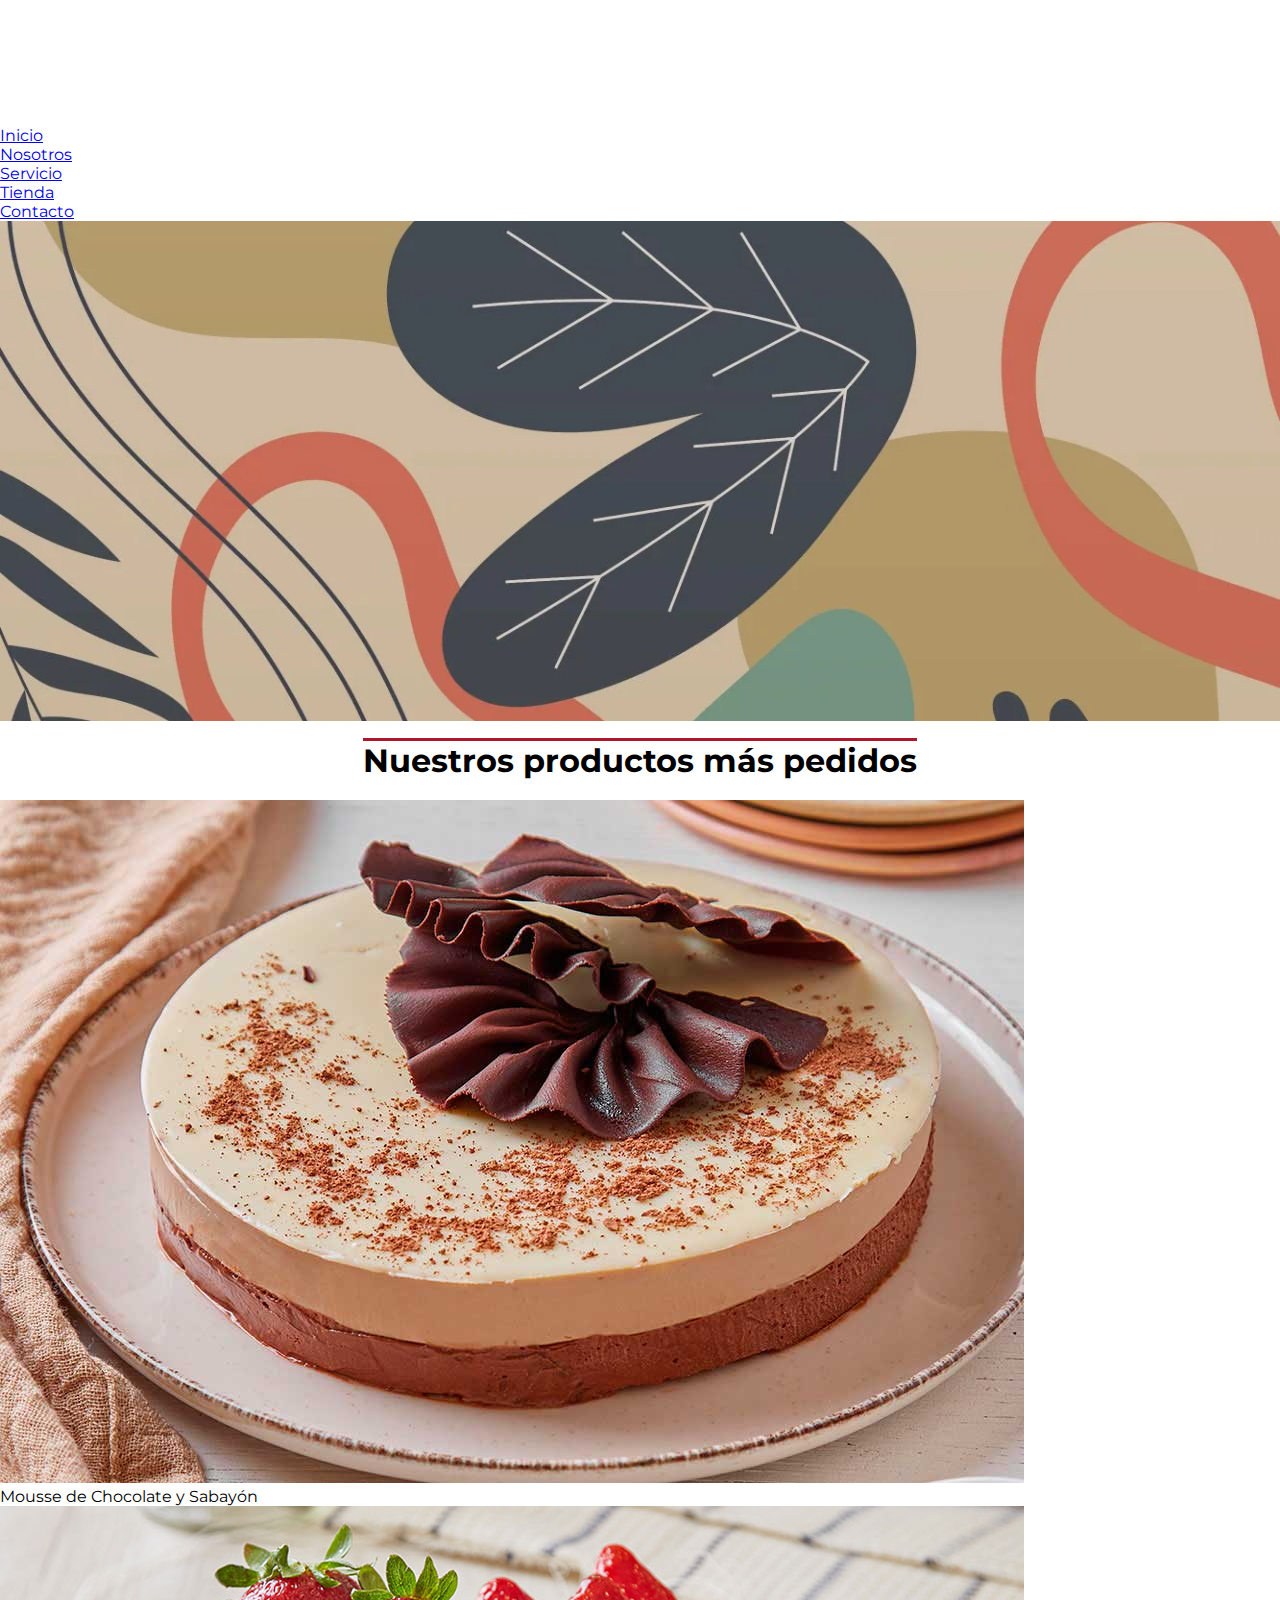
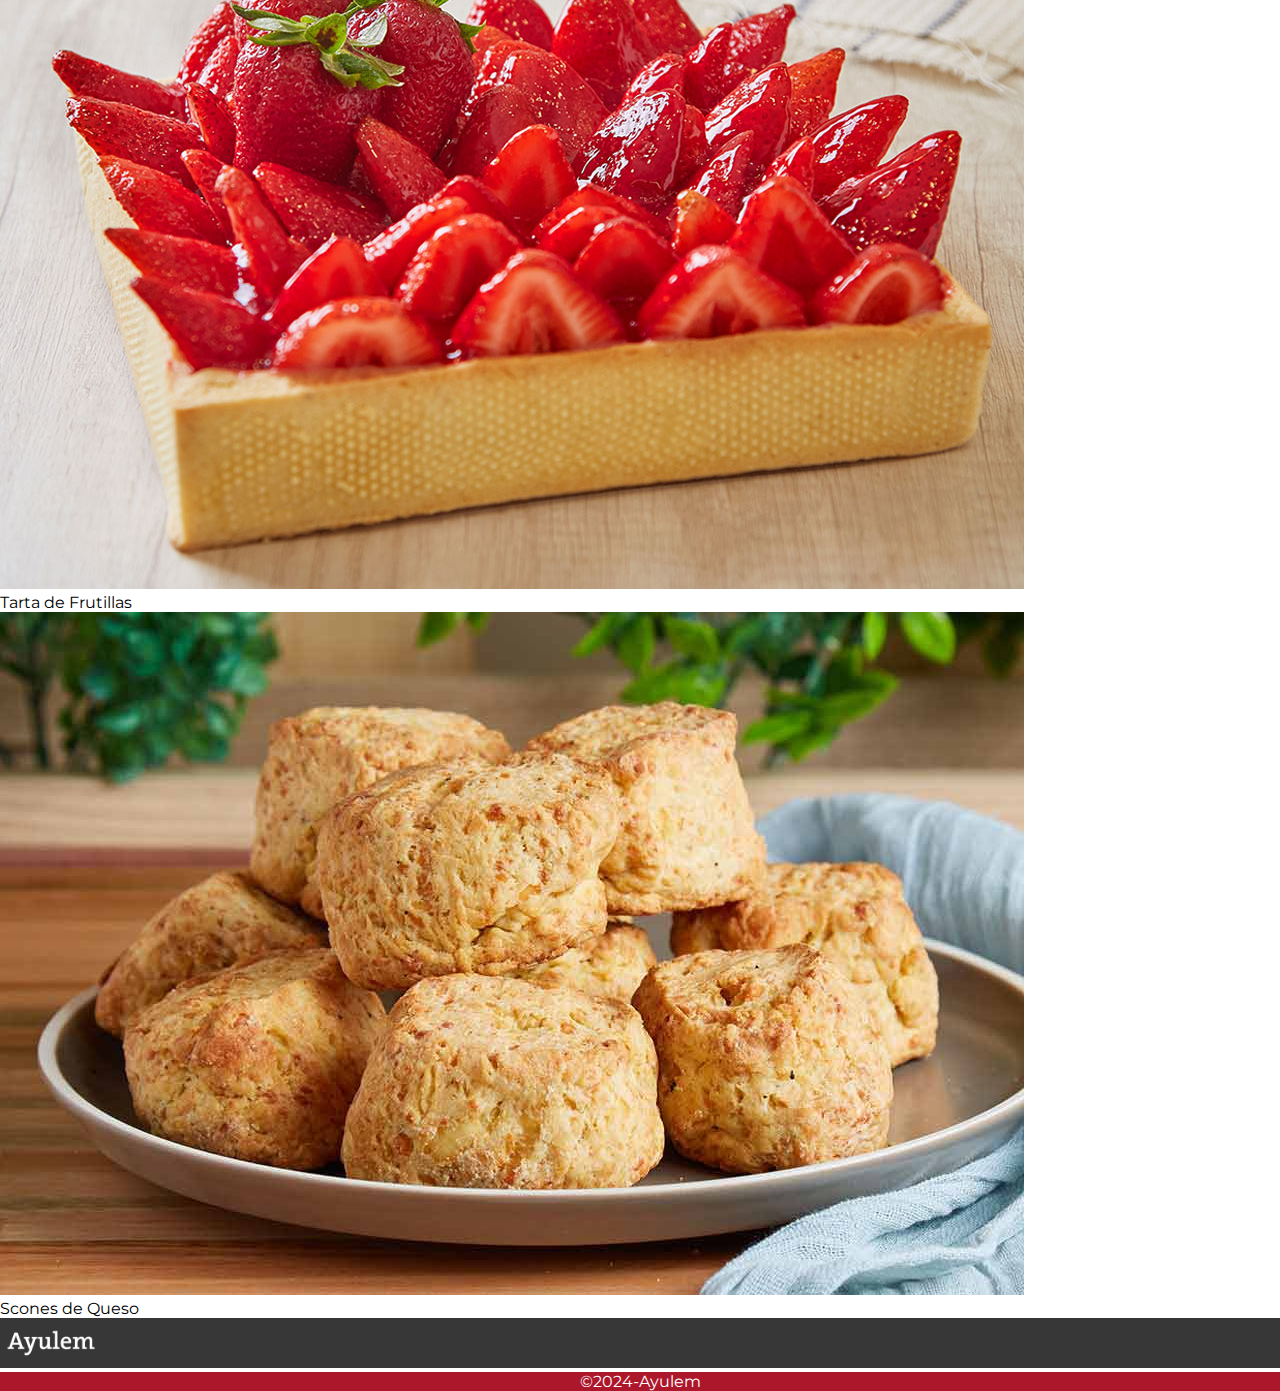
<file: index.html>
<!DOCTYPE html>
<html lang="es">

<head>
    <meta charset="UTF-8">
    <meta name="viewport" content="width=device-width, initial-scale=1.0">
    <title>Ayulem</title>
    <link rel="stylesheet" href="./css/style.css">
    <link href="https://cdn.jsdelivr.net/npm/bootstrap@5.3.2/dist/css/bootstrap.min.css" rel="stylesheet" integrity="sha384-T3c6CoIi6uLrA9TneNEoa7RxnatzjcDSCmG1MXxSR1GAsXEV/Dwwykc2MPK8M2HN" crossorigin="anonymous">
</head>

<body>
    <nav>
        <a href="./index.html"><img src="./recursos/logo_ayulem.png" alt="Logo de Ayulem"></a>
        <ul>
            <li><a href="#">Inicio</a></li>
            <li><a href="./pages/nosotros.html">Nosotros</a></li>
            <li><a href="./pages/servicio.html">Servicio</a></li>
            <li><a href="./pages/tienda.html">Tienda</a></li>
            <li><a href="./pages/contacto.html">Contacto</a></li>
        </ul>
    </nav>

    <section class="imagen-fondo">
        <img src="../recursos/fondo-slider2.webp" alt="Imagen de fondo">
    </section>
    <h1>Nuestros productos más pedidos</h1>
    <section class="productos-mas-pedidos">

        <article>
            <img src="./recursos/img1.jpg" alt="Foto de torta de Mousse de Chocolate y Sabayón">
            <p>Mousse de Chocolate y Sabayón</p>
        </article>
        <article>
            <img src="./recursos/img2.jpg" alt="Foto de la Tarta de Frutillas">
            <p>Tarta de Frutillas</p>
            
        </article>
        <article>
            <img src="./recursos/img3.jpg" alt="Foto de los Scones de Queso">
            <p>Scones de Queso</p>
        </article>
    </section>

    <!-- <section class="clientes">
        <h2>Nuestros clientes</h2>
        <article>
            <p>
                <img src="" alt="">
                <p>Lorem ipsum dolor sit amet consectetur adipisicing elit. Eius, dicta illum placeat iste aliquid omnis! Itaque mollitia exercitationem veritatis doloremque, tempore vitae repellendus aliquam incidunt fugiat non quas quo ea nihil unde, sit modi eligendi.</p>
            </p>
        </article>
    </section> -->
    <footer>
        <a href="./index.html"><img src="../recursos/logo_ayulem.png" alt="Logo de Ayulem"></a>
        <p>©2024-Ayulem</p>
    </footer>
    <script src="https://cdn.jsdelivr.net/npm/bootstrap@5.3.2/dist/js/bootstrap.bundle.min.js" integrity="sha384-C6RzsynM9kWDrMNeT87bh95OGNyZPhcTNXj1NW7RuBCsyN/o0jlpcV8Qyq46cDfL" crossorigin="anonymous"></script>

</body>

</html>
</file>
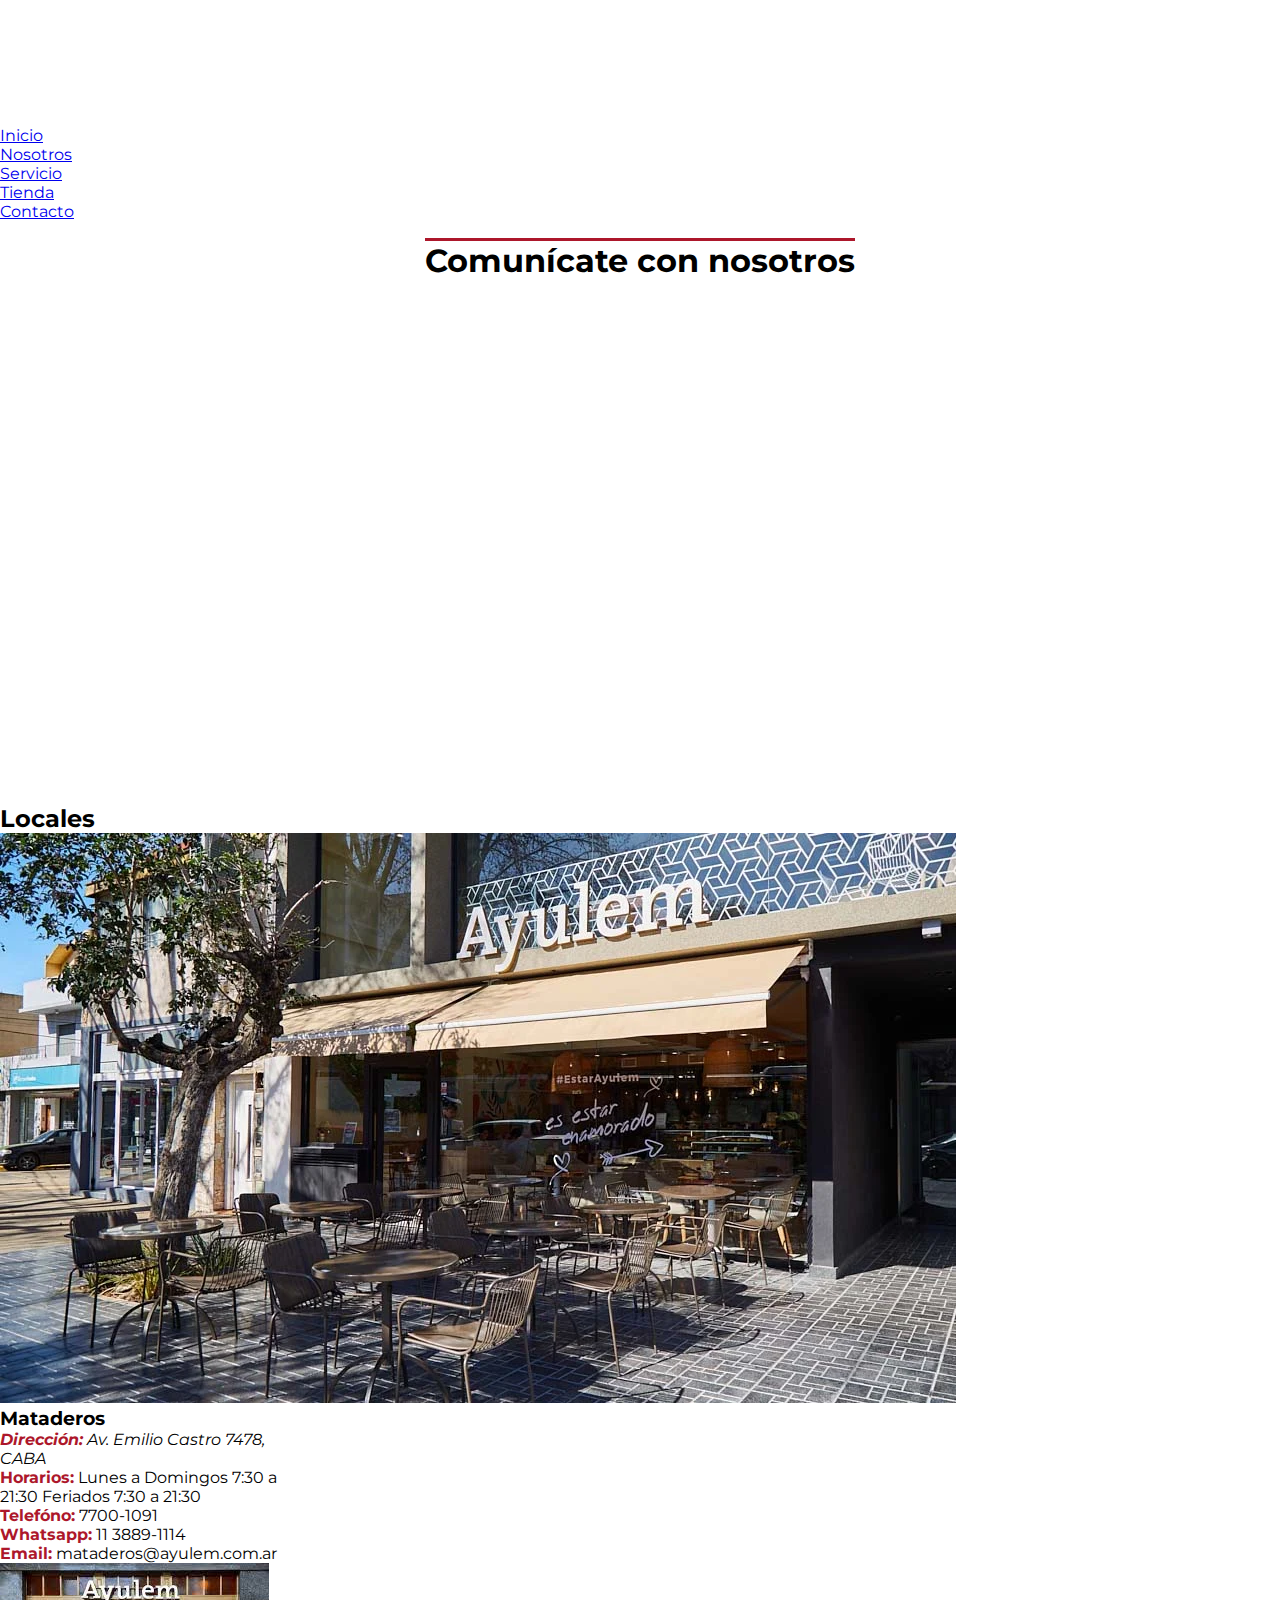
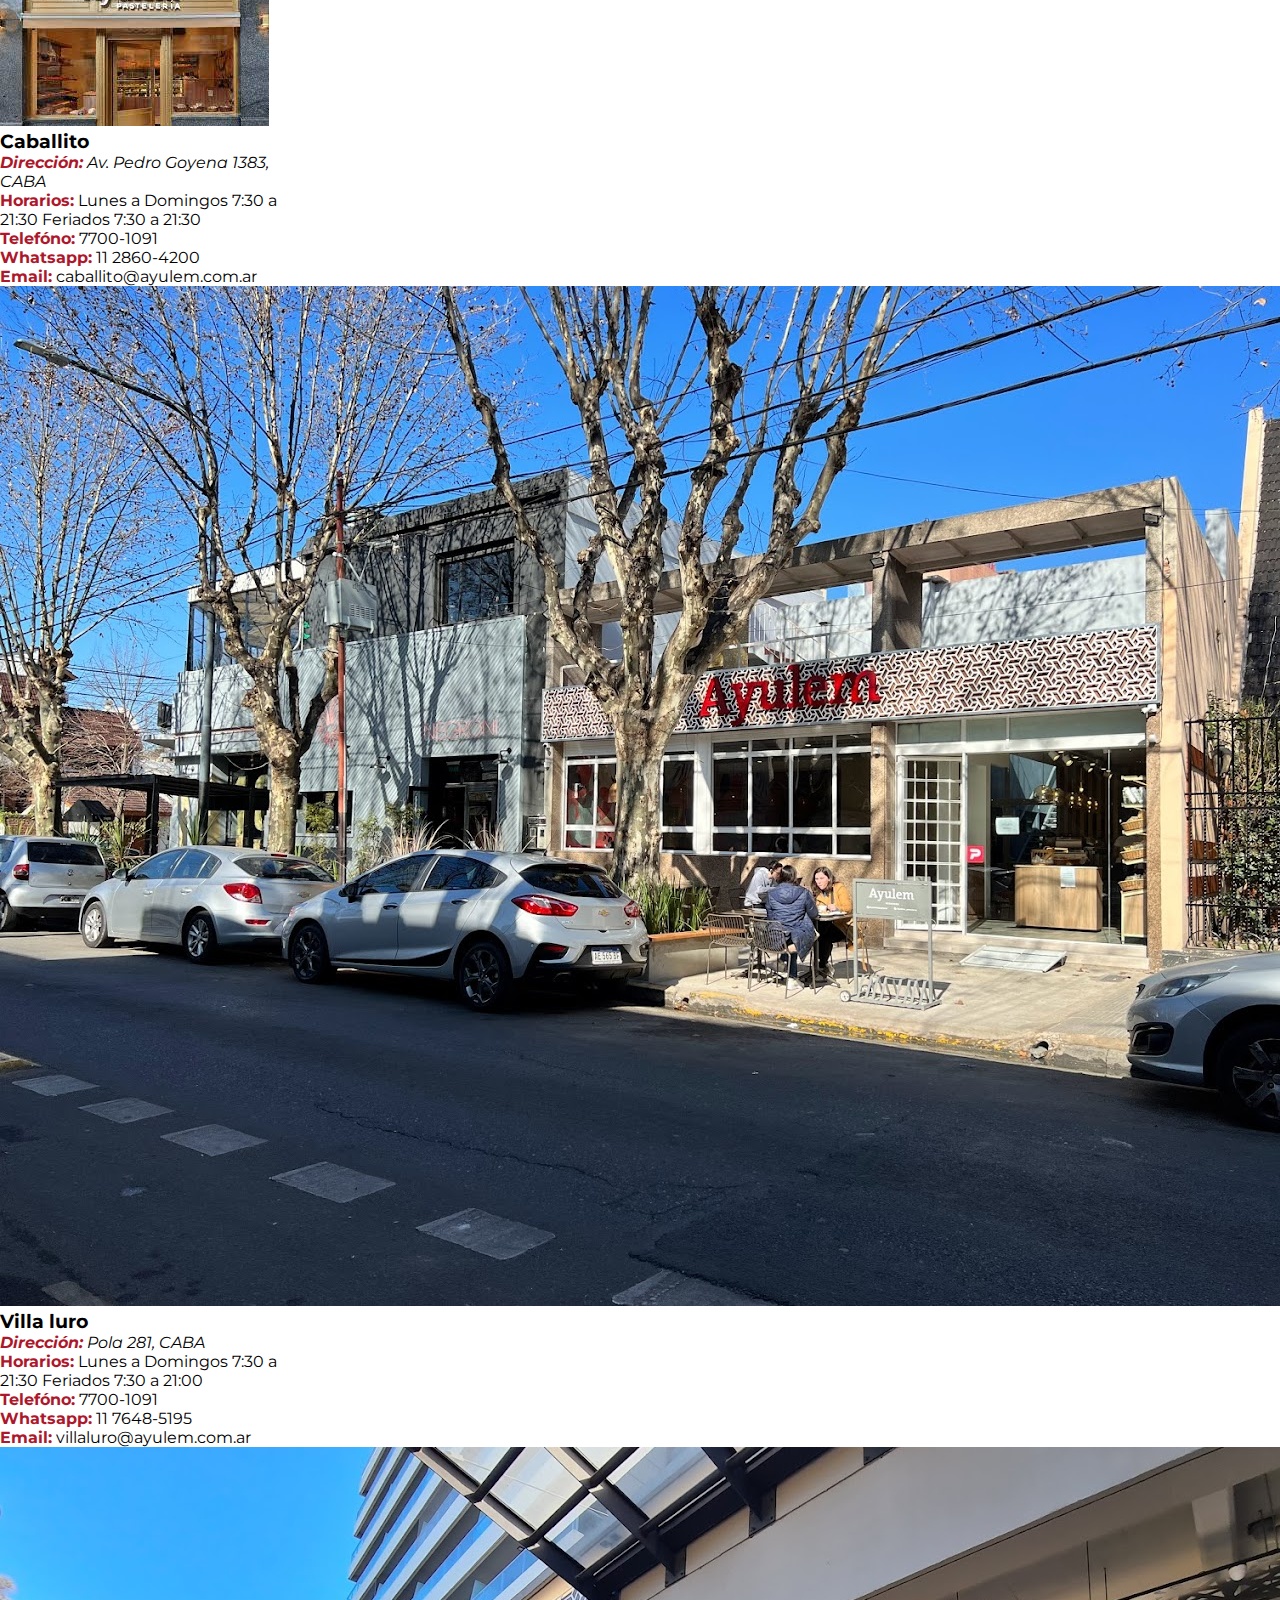
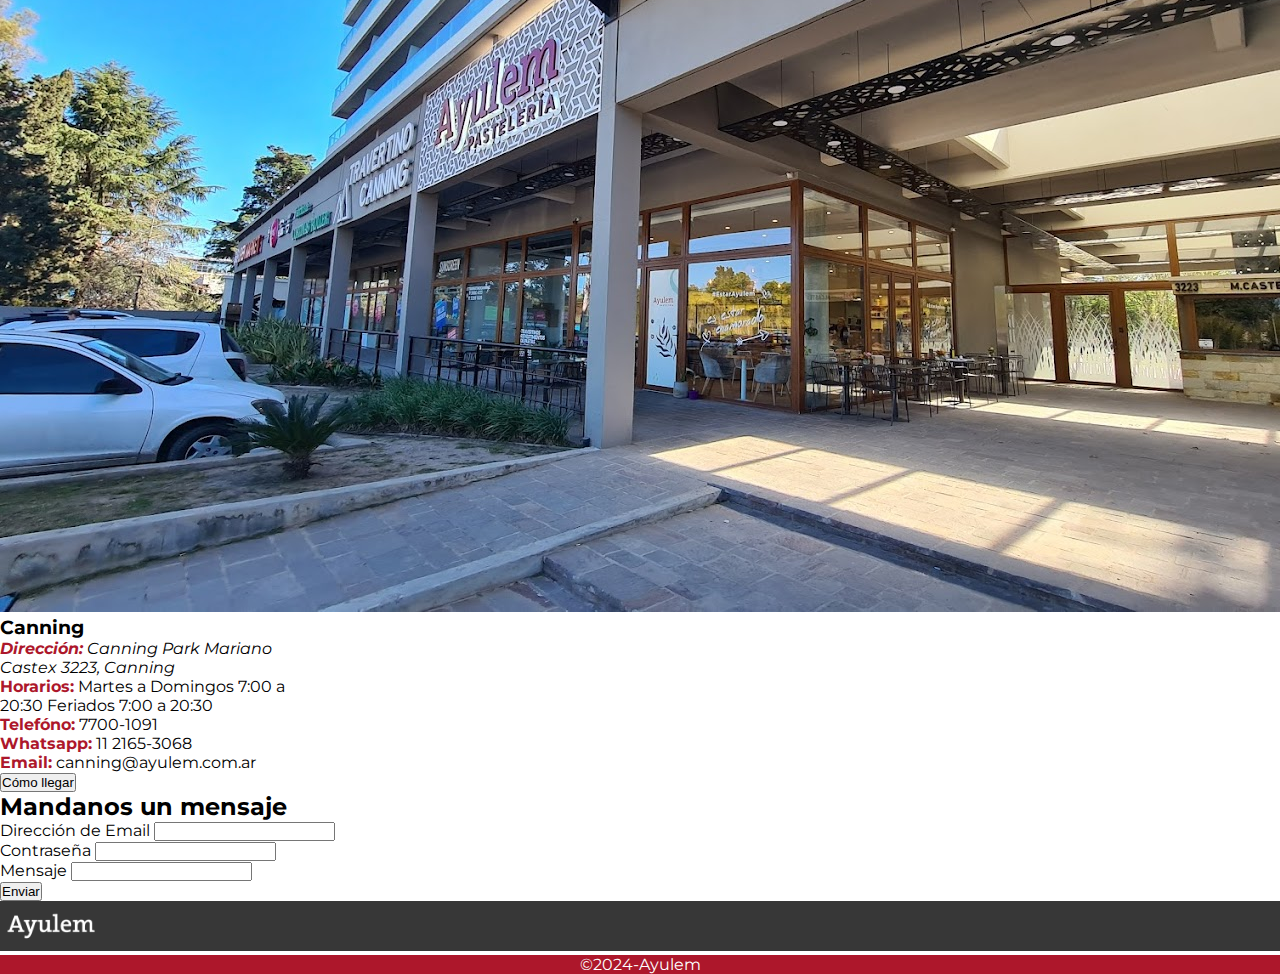
<file: pages/contacto.html>
<!DOCTYPE html>
<html lang="es">

<head>
    <meta charset="UTF-8">
    <meta name="viewport" content="width=device-width, initial-scale=1.0">
    <title>Ayulem-Contacto</title>
    <link rel="stylesheet" href="../css/style.css">
    <link href="https://cdn.jsdelivr.net/npm/bootstrap@5.3.2/dist/css/bootstrap.min.css" rel="stylesheet"
        integrity="sha384-T3c6CoIi6uLrA9TneNEoa7RxnatzjcDSCmG1MXxSR1GAsXEV/Dwwykc2MPK8M2HN" crossorigin="anonymous">
</head>

<body>
    <header>
        <nav>
            <a href="../index.html"><img src="../recursos/logo_ayulem.png" alt="Logo de Ayulem"></a>
            <ul>
                <li><a href="../index.html">Inicio</a></li>
                <li><a href="./nosotros.html">Nosotros</a></li>
                <li><a href="./servicio.html">Servicio</a></li>
                <li><a href="./tienda.html">Tienda</a></li>
                <li><a href="#">Contacto</a></li>
            </ul>
        </nav>
    </header>
    <main>
        <h1>Comunícate con nosotros</h1>
        <section class="mapa">
            <iframe
                src="https://www.google.com/maps/embed?pb=!1m23!1m12!1m3!1d105040.38284007175!2d-58.593515052376524!3d-34.64177138883227!2m3!1f0!2f0!3f0!3m2!1i1024!2i768!4f13.1!4m8!3e6!4m0!4m5!1s0x95bcc9a08814adab%3A0xc045eb7a6f33956d!2sPola%20281%2C%20C1408HJE%20CABA!3m2!1d-34.6417991!2d-58.5111139!5e0!3m2!1ses-419!2sar!4v1706400340115!5m2!1ses-419!2sar"
                width="1050" height="500" style="border:0;" allowfullscreen="" loading="lazy"
                referrerpolicy="no-referrer-when-downgrade"></iframe>
        </section>
        <h2 class="tit-locales">Locales</h2>
        <section class="locales">


            <div class="seccion1-index">
                <div class="card1">
                    <article>
                        <div class="card" style="width: 18rem;">
                            <img src="../recursos/novedades-nuevo-mataderos-ayulem.webp" class="card-img-top"
                                alt="Imagen de la sucursal de Mataderos">
                            <div class="card-body">
                                <p class="card-text">
                                <h3 class="bg-light text-center">Mataderos</h3>
                                <address><strong>Dirección:</strong>
                                    Av. Emilio Castro 7478, CABA</address>
                                <p><strong>Horarios:</strong>
                                    Lunes a Domingos 7:30 a 21:30
                                    Feriados 7:30 a 21:30</p>
                                <p><strong>Telefóno:</strong>
                                    7700-1091</p>
                                <p><strong>Whatsapp:</strong>
                                    11 3889-1114</p>
                                <p><strong>Email:</strong>
                                    mataderos@ayulem.com.ar</p>
                                </p>
                            </div>
                        </div>
                    </article>
                </div>
                <div class="card2">
                    <article>
                        <div class="conteiner">
                            <div class="card" style="width: 18rem;">
                                <img src="../recursos/caballito.jpg" class="card-img-top"
                                    alt="Imagen de la sucursal de Caballito">
                                <div class="card-body">
                                    <p class="card-text">
                                    <h3 class="bg-light text-center">Caballito</h3>
                                    <address><strong>Dirección:</strong>
                                        Av. Pedro Goyena 1383, CABA</address>
                                    <p><strong>Horarios:</strong>
                                        Lunes a Domingos 7:30 a 21:30
                                        Feriados 7:30 a 21:30</p>
                                    <p><strong>Telefóno:</strong>
                                        7700-1091</p>
                                    <p><strong>Whatsapp:</strong>
                                        11 2860-4200</p>
                                    <p><strong>Email:</strong>
                                        caballito@ayulem.com.ar</p>
                                    </p>
                                </div>
                            </div>
                        </div>
                    </article>
                </div>
                <div class="card3">
                    <article>
                        <div class="conteiner">
                            <div class="card" style="width: 18rem;">
                                <img src="../recursos/villaluro.jpg" class="card-img-top"
                                    alt="Imagen de la sucursal de Villa luro">
                                <div class="card-body">
                                    <p class="card-text">
                                    <h3 class="bg-light text-center">Villa luro</h3>
                                    <address><strong>Dirección:</strong>
                                        Pola 281, CABA</address>
                                    <p><strong>Horarios:</strong>
                                        Lunes a Domingos 7:30 a 21:30
                                        Feriados 7:30 a 21:00</p>
                                    <p><strong>Telefóno:</strong>
                                        7700-1091</p>
                                    <p><strong>Whatsapp:</strong>
                                        11 7648-5195</p>
                                    <p><strong>Email:</strong>
                                        villaluro@ayulem.com.ar</p>
                                    </p>
                                </div>
                            </div>
                        </div>
                    </article>
                </div>
                <div class="card4">
                    <article>
                        <div class="conteiner">
                            <div class="card" style="width: 18rem;">
                                <img src="../recursos/canning.jpg" class="card-img-top"
                                    alt="Imagen de la sucursal de Canning">
                                <div class="card-body">
                                    <p class="card-text">
                                    <h3 class="bg-light text-center">Canning</h3>
                                    <address><strong>Dirección:</strong>
                                        Canning Park Mariano Castex 3223, Canning</address>
                                    <p><strong>Horarios:</strong>
                                        Martes a Domingos 7:00 a 20:30
                                        Feriados 7:00 a 20:30</p>
                                    <p><strong>Telefóno:</strong>
                                        7700-1091</p>
                                    <p><strong>Whatsapp:</strong>
                                        11 2165-3068</p>
                                    <p><strong>Email:</strong>
                                        canning@ayulem.com.ar</p>
                                    </p>
                                </div>
                            </div>
                        </div>
                    </article>
                </div>

        </section>
        </section>
        <section class="boton1">
            <button>Cómo llegar</button>
        </section>
        <h2 class="tit-locales">Mandanos un mensaje</h2>
        <div class="formulario">
            <form>
                <div class="mb-3">
                    <label for="exampleInputEmail1" class="form-label">Dirección de Email</label>
                    <input type="email" class="form-control" id="exampleInputEmail1" aria-describedby="emailHelp">
                </div>
                <div class="mb-3">
                    <label for="exampleInputPassword1" class="form-label">Contraseña</label>
                    <input type="password" class="form-control" id="exampleInputPassword1">
                </div>
                <div class="mb-3">
                    <label class="form-label">Mensaje</label>
                    <input  class="form-control" id="exampleInputMessage1">
                </div>
                <div class="botonc">
                    <button type="submit" class="btn">Enviar</button>
                </div>
            </form>
        </div>
    </main>
    <footer>
        <a href="../index.html"><img src="../recursos/logo_ayulem.png" alt="Logo de Ayulem"></a>
        <p>©2024-Ayulem</p>
    </footer>
    <script src="https://cdn.jsdelivr.net/npm/bootstrap@5.3.2/dist/js/bootstrap.bundle.min.js"
        integrity="sha384-C6RzsynM9kWDrMNeT87bh95OGNyZPhcTNXj1NW7RuBCsyN/o0jlpcV8Qyq46cDfL"
        crossorigin="anonymous"></script>
</body>

</html>
</file>
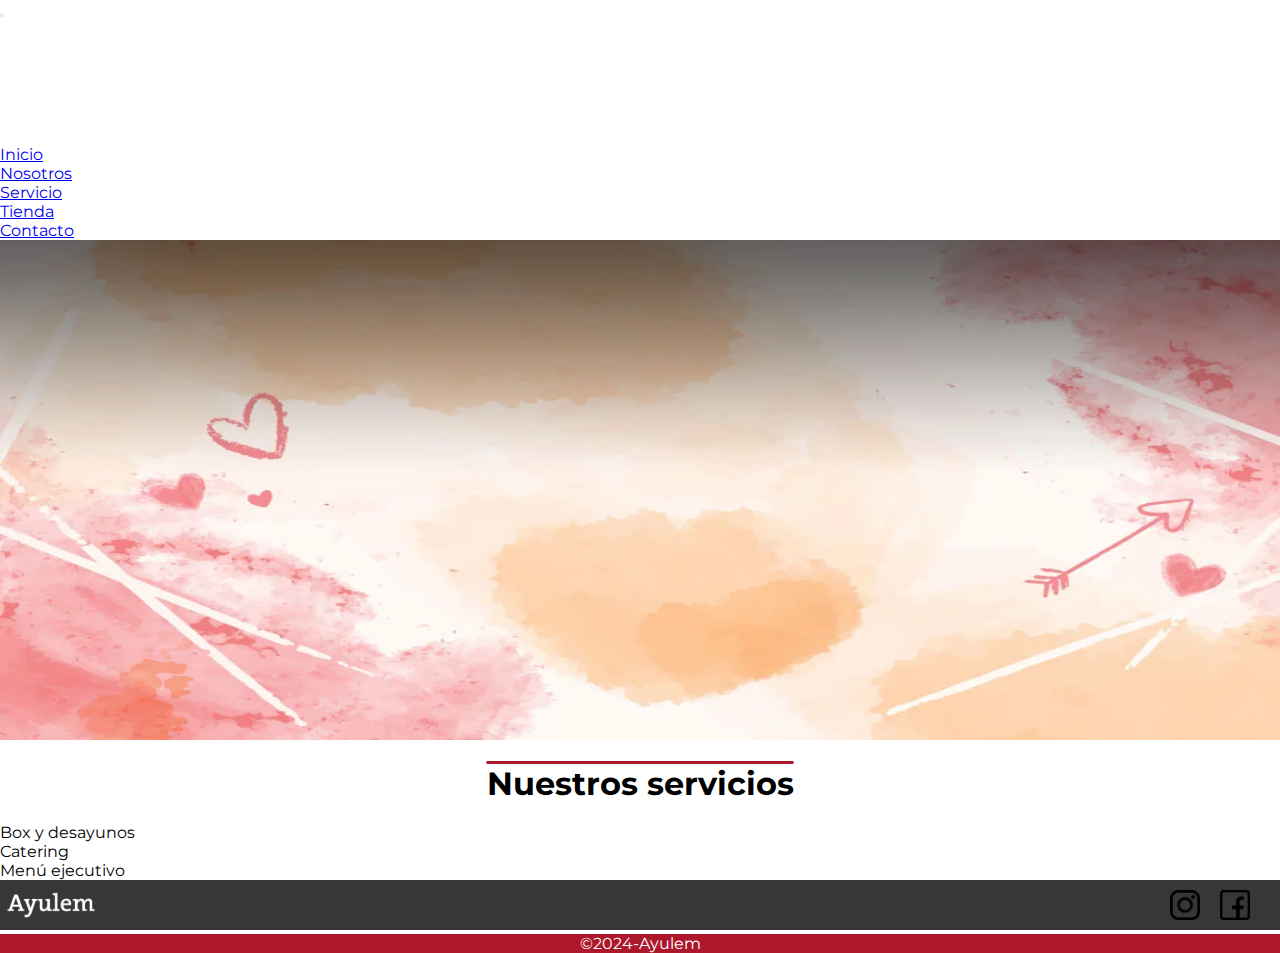
<file: pages/servicio.html>
<!DOCTYPE html>
<html lang="es">

<head>
    <meta charset="UTF-8">
    <meta name="viewport" content="width=device-width, initial-scale=1.0">
    <title>Ayulem-Servicio</title>
    <link rel="icon" href="../recursos/icono_ayulem.png">
    <link href="https://cdn.jsdelivr.net/npm/bootstrap@5.3.2/dist/css/bootstrap.min.css" rel="stylesheet"
        integrity="sha384-T3c6CoIi6uLrA9TneNEoa7RxnatzjcDSCmG1MXxSR1GAsXEV/Dwwykc2MPK8M2HN" crossorigin="anonymous">
    <link rel="stylesheet" href="../css/style.css">
</head>

<body>
    <!-- Barra de navegación -->
    <div class="ancho-maximo">
        <header class="header">
            <nav class="navbar navbar-expand-lg">
                <div class="container-fluid">

                    <!-- Boton hamburguesa -->
                    <button class="navbar-toggler bg-light" type="button" data-bs-toggle="collapse"
                        data-bs-target="#navbarSupportedContent" aria-controls="navbarSupportedContent"
                        aria-expanded="false" aria-label="Toggle navigation">
                        <span class="navbar-toggler-icon"></span>
                    </button>

                    <!-- Logo -->
                    <div class="logo">
                        <a class="navbar-brand text-white" href="../index.html"><img src="../recursos/logo_ayulem.png"
                                alt="Logo de Ayulem"></a>
                    </div>

                    <!-- Lista de enlaces -->
                    <div class="collapse navbar-collapse justify-content-end" id="navbarSupportedContent">
                        <ul class="navbar-nav ">
                            <li class="nav-item">
                                <a class="nav-link text-white" aria-current="page" href="../index.html">Inicio</a>
                            </li>
                            <li class="nav-item">
                                <a class="nav-link text-white" aria-current="page" href="./nosotros.html">Nosotros</a>
                            </li>
                            <li class="nav-item">
                                <a class="nav-link text-white" aria-current="page" href="#">Servicio</a>
                            </li>
                            <li class="nav-item">
                                <a class="nav-link text-white" aria-current="page" href="./tienda.html">Tienda</a>
                            </li>
                            <li class="nav-item">
                                <a class="nav-link text-white" aria-current="page" href="./contacto.html">Contacto</a>
                            </li>
                        </ul>

                        <!-- Barrita de búsqueda -->
                        <!-- <form class="d-flex" role="search">
                        <input class="form-control me-2" type="search" placeholder="Search" aria-label="Search">
                        <button class="btn btn-outline-success" type="submit">Search</button>
                        </form> -->
                    </div>
                </div>
            </nav>
        </header>
    </div>
    <!-- Imagen de fondo -->
    <section class="imagen-fondo-servicio">
        <img src="../recursos//EstarAyulem-1.webp" alt="Imagen de fondo">
    </section>
    <!-- Titulos de las fotos- servicio -->
    <main>
        <h1>Nuestros servicios</h1>
        <div class="div-servicio">
            <div class="article-servicio-1">
                <article class="article-servicio-1">

                    <p class="box">Box y desayunos</p>
                </article>
            </div>
            <div class="article-servicio-2">
                <article class="article-servicio-2">
                    <p class="cate">Catering</p>
                </article>
            </div>
            <div class="article-servicio-3">
                <article class="article-servicio-3">
                    <p class="menu">Menú ejecutivo</p>
                </article>
            </div>
        </div>

    </main>
    <footer>
        <a href="../index.html"><img src="../recursos/logo_ayulem.png" alt="Logo de Ayulem"></a>
        <div class="redes">
            <a href="https://www.instagram.com/" target="_blank"><img src="../recursos/logotipo-de-instagram.png"
                    alt="Logo de instagram"></a>
            <a href="https://www.facebook.com/?locale=es_LA" target="_blank"><img src="../recursos/facebook.png"
                    alt="Logo de facebook"></a>
        </div>
        <p>©2024-Ayulem</p>
    </footer>
    <script src="https://cdn.jsdelivr.net/npm/bootstrap@5.3.2/dist/js/bootstrap.bundle.min.js"
        integrity="sha384-C6RzsynM9kWDrMNeT87bh95OGNyZPhcTNXj1NW7RuBCsyN/o0jlpcV8Qyq46cDfL"
        crossorigin="anonymous"></script>

</body>

</html>
</file>
<file: css/style.css>
@charset "UTF-8";
/*Variables*/
/*Tipografías*/
@import url("https://fonts.googleapis.com/css2?family=Montserrat:ital,wght@0,100..900;1,100..900&display=swap");
/*Reseteo*/
* {
  margin: 0;
  padding: 0;
  box-sizing: border-box; }

body {
  font-family: "Montserrat"; }
  body h1 {
    text-align: center;
    text-decoration: overline #ad172b;
    padding: 20px; }

/*Responsive*/
@media (min-width: 731px) {
  body h1 {
    text-decoration: overline #ad172b; } }

@media (max-width: 730px) {
  body h1 {
    text-decoration: overline #ad172b; } }

@media (max-width: 400px) {
  body h1 {
    font-size: x-large;
    margin: auto; } }

/* Strong */
strong {
  color: #ad172b; }

/* Footer */
footer {
  height: 50px;
  background-color: #373737; }
  footer img {
    height: 50px; }
  footer p {
    background-color: #ad172b;
    color: white;
    text-align: center;
    margin: auto; }
  footer .redes {
    display: inline-flex;
    float: inline-end;
    margin-right: 20px; }
    footer .redes img {
      height: 30px;
      margin: 10px; }

/*Responsive*/
@media (max-width: 1200px) {
  .footer {
    display: inline-block;
    width: 100%;
    width: 100%; }
    .footer .redes {
      display: block; } }

@media (max-width: 400px) {
  footer {
    width: 100%; } }

/*Navegador*/
.div-barra-de-navegacion {
  max-width: auto;
  margin: auto; }
  .div-barra-de-navegacion .header nav {
    background-color: #AD172B;
    display: flex;
    justify-content: space-between;
    flex-direction: row;
    padding: 0 20px;
    height: 100px;
    flex-wrap: wrap;
    align-items: center; }
    .div-barra-de-navegacion .header nav ul {
      list-style: none;
      display: flex;
      flex-wrap: wrap; }
      .div-barra-de-navegacion .header nav ul li {
        font-family: Cabin, Arial, Helvetica, sans-serif;
        list-style: none;
        padding: 10px;
        margin: 0 10px 0 0; }
        .div-barra-de-navegacion .header nav ul li a {
          text-decoration: none;
          color: white;
          font-size: large; }
          .div-barra-de-navegacion .header nav ul li a:hover {
            text-decoration: 2px solid underline white; }
    .div-barra-de-navegacion .header nav img {
      object-fit: contain;
      width: 100px; }
    .div-barra-de-navegacion .header nav .button-hamburgesa button {
      color: white; }
  .div-barra-de-navegacion .header .navbar-toggler {
    border: none !important;
    background-color: white !important;
    box-shadow: none !important; }
  .div-barra-de-navegacion .header #navbarSupportedContent {
    background-color: #AD172B;
    text-align: center;
    color: white; }

/*Responsive*/
@media (max-width: 1200px) {
  .ancho-maximo .header {
    max-width: 1250px;
    margin: auto;
    align-items: center; } }

@media (min-width: 731px) {
  .ancho-maximo .header nav {
    display: flex;
    align-items: center;
    justify-content: space-between; } }

@media (max-width: 400px) {
  .ancho-maximo .header nav {
    display: flex;
    align-items: center;
    justify-content: space-between; } }

/*Home*/
.imagen-fondo {
  height: 500px;
  overflow: hidden;
  width: 100%; }
  .imagen-fondo img {
    width: 100%; }

.main-index .slider1 {
  display: grid;
  grid-template-columns: 0.2fr 1fr 0.2fr;
  grid-template-rows: 1fr;
  gap: 0px 0px;
  grid-template-areas: ". . ."
 ". slider ."; }
  .main-index .slider1 .slider {
    grid-area: slider; }

.main-index .carousel {
  width: 100%; }

.main-index .clientes2 h2 {
  margin: 40px;
  text-align: center;
  text-decoration: overline #AD172B; }

.main-index .clientes {
  display: flex;
  justify-content: center;
  align-items: flex-start;
  padding: 10px;
  margin-left: 10px; }
  .main-index .clientes article {
    margin: 10px; }
    .main-index .clientes article .estrellas {
      display: flex; }
      .main-index .clientes article .estrellas img {
        margin: auto; }
    .main-index .clientes article .caras {
      display: flex; }
      .main-index .clientes article .caras img {
        margin: auto;
        margin-bottom: 10px; }

.main-index .galeria {
  display: flex;
  flex-direction: row;
  flex-wrap: wrap;
  justify-content: center;
  align-items: center; }
  .main-index .galeria img {
    width: 150px;
    height: 160px;
    margin: 5px; }

.main-index .beneficios {
  display: grid;
  grid-template-columns: 0.2fr 1fr 0.2fr 1fr 0.2fr;
  grid-template-rows: 1fr 0.2fr 1fr;
  gap: 0px 0px;
  justify-items: center;
  grid-auto-flow: row;
  grid-template-areas: ". ben1 . ben2 ."
 ". . . . ."
 ". ben3 . ben4 ."; }
  .main-index .beneficios img {
    width: 60px;
    margin: 15px; }
  .main-index .beneficios .ben1 {
    grid-area: ben1;
    align-content: center; }
    .main-index .beneficios .ben1 img {
      width: 60px; }
  .main-index .beneficios .ben2 {
    grid-area: ben2; }
  .main-index .beneficios .ben3 {
    grid-area: ben3; }
    .main-index .beneficios .ben3 img {
      width: 60px; }
  .main-index .beneficios .ben4 {
    grid-area: ben4; }
    .main-index .beneficios .ben4 img {
      width: 60px; }

/*Responsive*/
@media (max-width: 1200px) {
  .clientes {
    flex-wrap: wrap;
    align-items: center; }
  .beneficios {
    display: grid; } }

@media (min-width: 731px) {
  .main-index .beneficios {
    display: grid;
    align-items: center; } }

@media (max-width: 730px) {
  .imagen-fondo {
    margin-bottom: -20px; }
  .main-index .beneficios {
    display: grid; } }

@media (max-width: 400px) {
  .imagen-fondo {
    margin-bottom: 100px; }
  .main-index {
    margin-top: -250px; }
    .main-index .clientes {
      margin: auto; }
    .main-index .beneficios {
      display: inline;
      align-items: center; } }

/*Nosotros*/
.main-nosotros section {
  width: 80%;
  margin: 20px auto; }
  .main-nosotros section p {
    margin: 30px; }

@media (max-width: 400px) {
  .main-nosotros {
    margin-top: -300px; }
    .main-nosotros section {
      width: 85%; } }

/* Servicios */
.main-servicio .div-servicio {
  display: grid;
  margin: 10px auto;
  grid-template-columns: 0.2fr 1fr 0.2fr 1fr 0.2fr 1fr 0.2fr;
  grid-template-rows: 1fr;
  gap: 0px 0px;
  grid-auto-flow: row;
  margin: 0 10px;
  grid-template-areas: ". article-servicio-1 . article-servicio-2 . article-servicio-3 ."; }
  .main-servicio .div-servicio .article-servicio-1 {
    grid-area: article-servicio-1;
    background-image: url(../recursos/box.jpg);
    background-repeat: no-repeat;
    background-size: cover;
    margin-bottom: 10px;
    height: 450px; }
  .main-servicio .div-servicio .article-servicio-2 {
    grid-area: article-servicio-2;
    background-image: url(../recursos/catering.jpg);
    background-repeat: no-repeat;
    background-size: cover;
    height: 450px;
    margin-bottom: 10px; }
  .main-servicio .div-servicio .article-servicio-3 {
    grid-area: article-servicio-3;
    background-image: url(../recursos/Ayulem_Destacado_MenuEjecutivo.jpg);
    background-repeat: no-repeat;
    background-size: cover;
    height: 450px;
    margin-bottom: 10px; }
  .main-servicio .div-servicio article {
    height: 450px;
    display: flex;
    justify-content: center; }
  .main-servicio .div-servicio p {
    color: white;
    font-size: 2rem;
    text-align: center;
    margin: auto;
    background-color: rgba(0, 0, 0, 0.3);
    transition: background-color 0.5s cubic-bezier(0, 0, 0.44, 1.18); }

.imagen-fondo-servicio img {
  overflow: hidden;
  width: 100%;
  height: 500px; }

/*Responsive*/
@media (max-width: 1200px) {
  .main-servicio .div-servicio {
    margin: auto; } }

@media (max-width: 730px) {
  .main-servicio .div-servicio {
    display: block;
    margin: auto;
    margin: 0 10px; } }

@media (max-width: 400px) {
  .main-servicio {
    margin-top: -300px; }
    .main-servicio .div-servicio {
      display: block;
      margin: auto;
      margin: 0 10px; } }

/* Tienda */
.main-tienda section {
  display: flex;
  justify-content: center;
  flex-wrap: wrap; }
  .main-tienda section article {
    margin: 5px;
    padding: 0.6rem; }
    .main-tienda section article .pie {
      background-color: #D1C4B7; }
  .main-tienda section img {
    width: 100%; }

.boton {
  display: flex;
  justify-content: center; }
  .boton button {
    background-color: #AD172B;
    color: white;
    width: 600px;
    height: 40px;
    margin: 50px;
    border: none; }
    .boton button a {
      text-decoration: none;
      color: white; }

/*Responsive*/
@media (max-width: 730px) {
  .main-tienda {
    margin-top: -100px; } }

@media (max-width: 400px) {
  .main-tienda {
    margin-top: -200px; } }

/*Contacto*/
.main {
  /*Mapa*/ }
  .main .mapa {
    display: flex;
    justify-content: center; }
  .main .tit-locales {
    text-align: center;
    text-decoration: overline #AD172B;
    margin-top: 20px; }
  .main .locales {
    display: flex;
    justify-content: center; }
    .main .locales article {
      margin: 10px;
      padding: 5px; }
    .main .locales .localesc img {
      width: 100%;
      overflow: hidden; }
  .main .grid-contacto {
    display: grid;
    align-items: start;
    justify-content: center;
    grid-template-columns: 0.2fr 1fr 0.2fr 1fr 0.2fr;
    grid-template-rows: 0fr 1fr 1fr 0fr;
    gap: 0px 0px;
    grid-template-areas: ". . . . ."
 ". card1 . card2 ."
 ". card3 . card4 ."
 ". . . . ."; }
    .main .grid-contacto .card1 {
      grid-area: card1; }
    .main .grid-contacto .card2 {
      grid-area: card2; }
    .main .grid-contacto .card3 {
      grid-area: card3; }
    .main .grid-contacto .card4 {
      grid-area: card4; }
  .main .boton1 {
    display: flex;
    justify-content: center;
    font-size: 20px; }
    .main .boton1 button {
      background-color: #D1C4B7;
      color: #373737;
      width: 200px;
      height: 50px;
      margin: auto;
      margin-bottom: 10px;
      border: none;
      margin-top: 20px; }
      .main .boton1 button:hover {
        border: 2px solid #D1C4B7;
        background-color: white; }
      .main .boton1 button a {
        text-decoration: none;
        color: #373737; }
  .main .formulario {
    display: flex;
    justify-content: center; }
    .main .formulario form {
      width: 800px;
      box-shadow: #373737 3px;
      border-radius: 5px;
      margin: 10px;
      padding: 10px; }
      .main .formulario form #exampleInputMessage1 {
        height: 200px; }
      .main .formulario form .botonc {
        background-color: #AD172B;
        width: 80px;
        color: #AD172B; }
        .main .formulario form .botonc button {
          color: white; }

/*Responsive*/
@media (min-width: 731px) {
  .main .grid-contacto {
    display: grid;
    margin: auto;
    width: 100%;
    justify-items: center; } }

@media (max-width: 730px) {
  .main .grid-contacto {
    display: grid;
    margin: 20px auto;
    margin-bottom: -20px;
    justify-items: center;
    width: 100%;
    grid-template-columns: 1fr;
    grid-template-rows: repeat(4, 550px);
    grid-template-areas: "card1"
 "card2"
 "card3"
 "card4"; } }

@media (max-width: 400px) {
  .main .grid-contacto {
    display: grid;
    margin: 20px auto;
    width: 100%;
    grid-template-columns: 1fr;
    grid-template-rows: repeat(4, 550px);
    grid-template-areas: "card1"
 "card2"
 "card3"
 "card4"; } }
</file>
